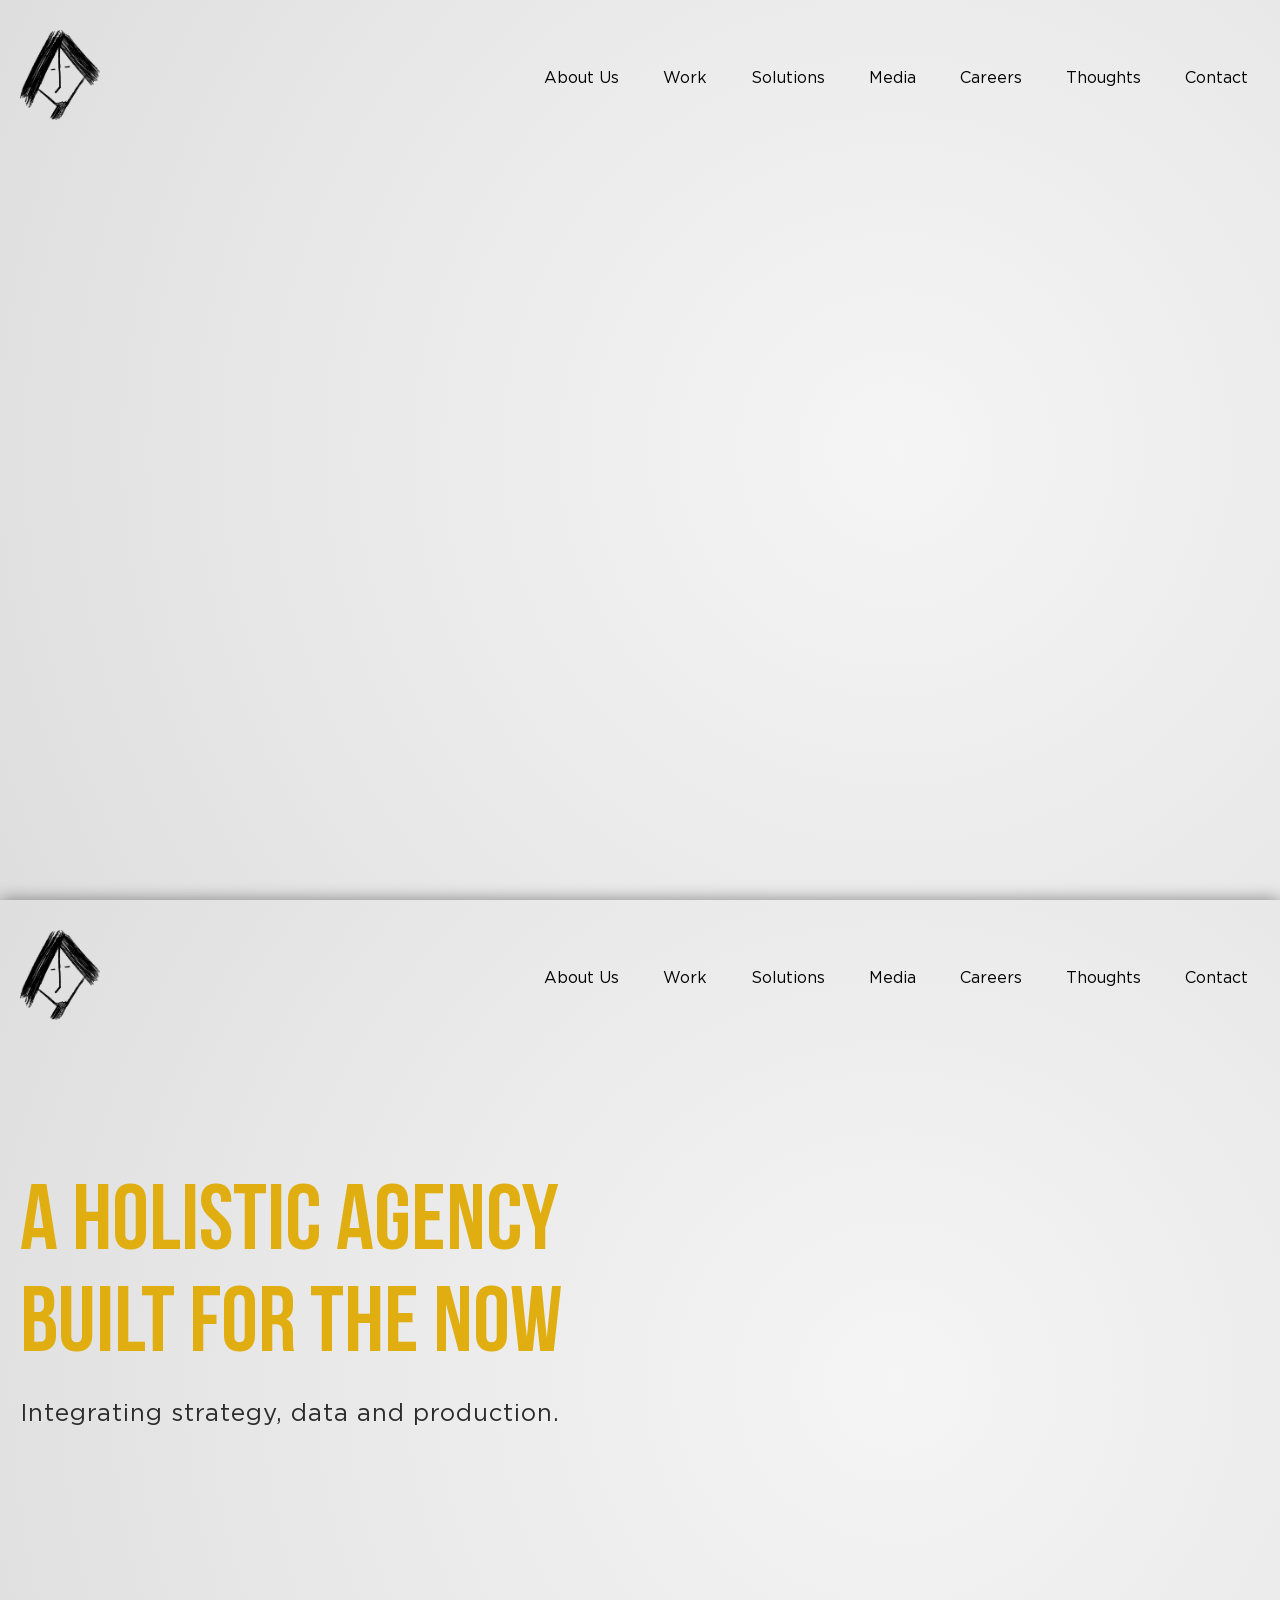
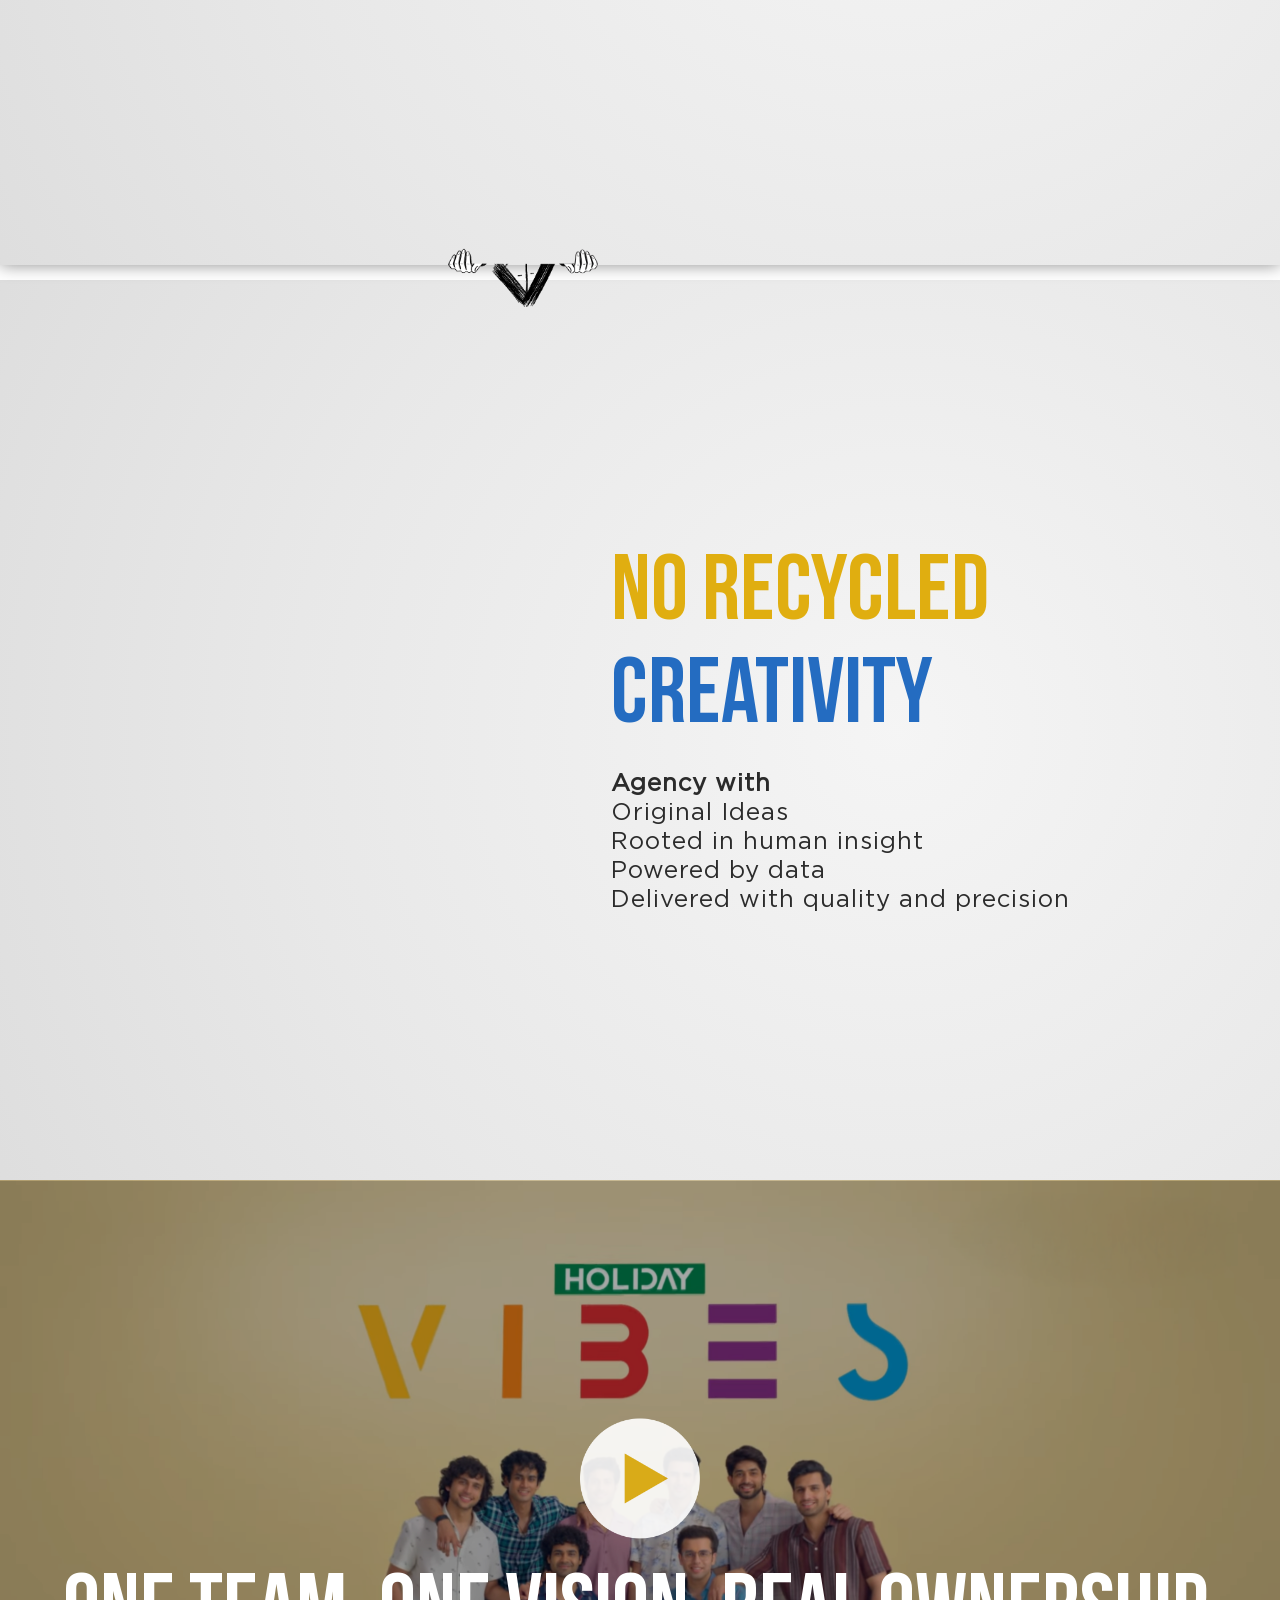
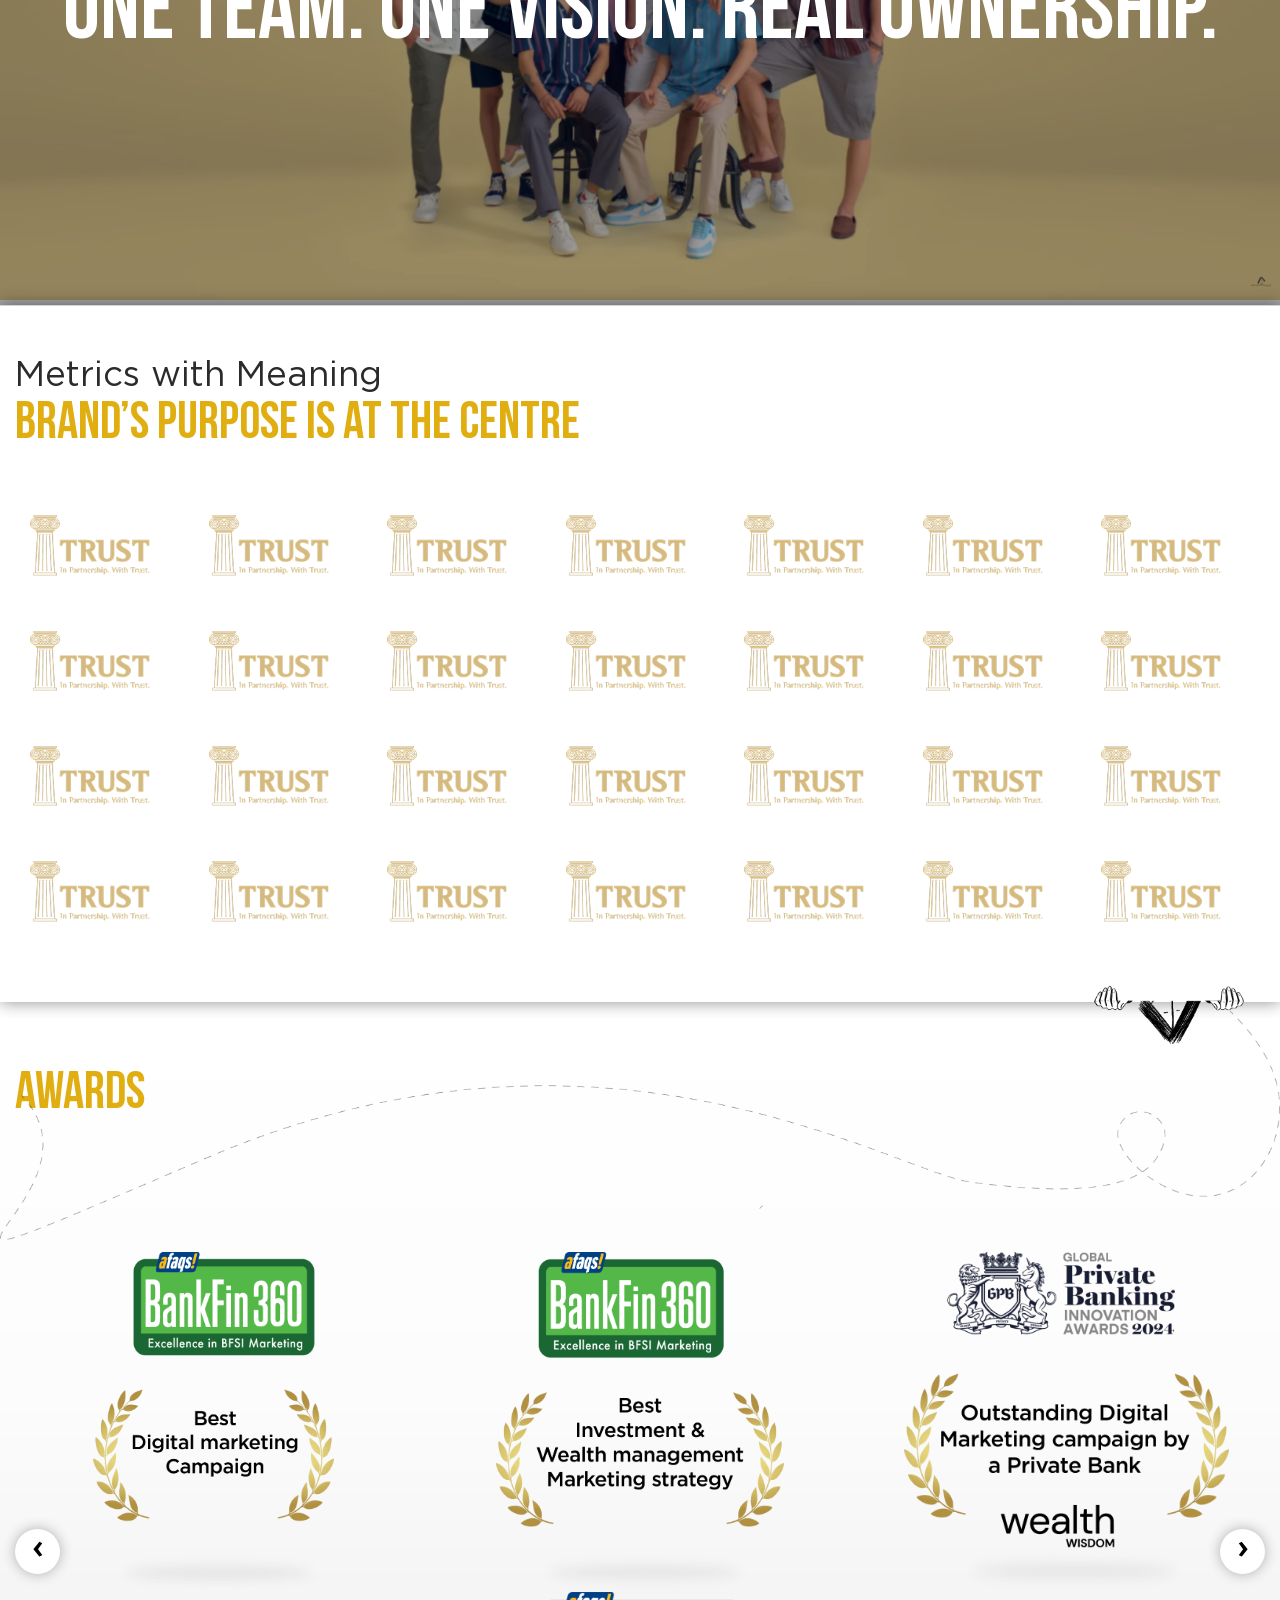
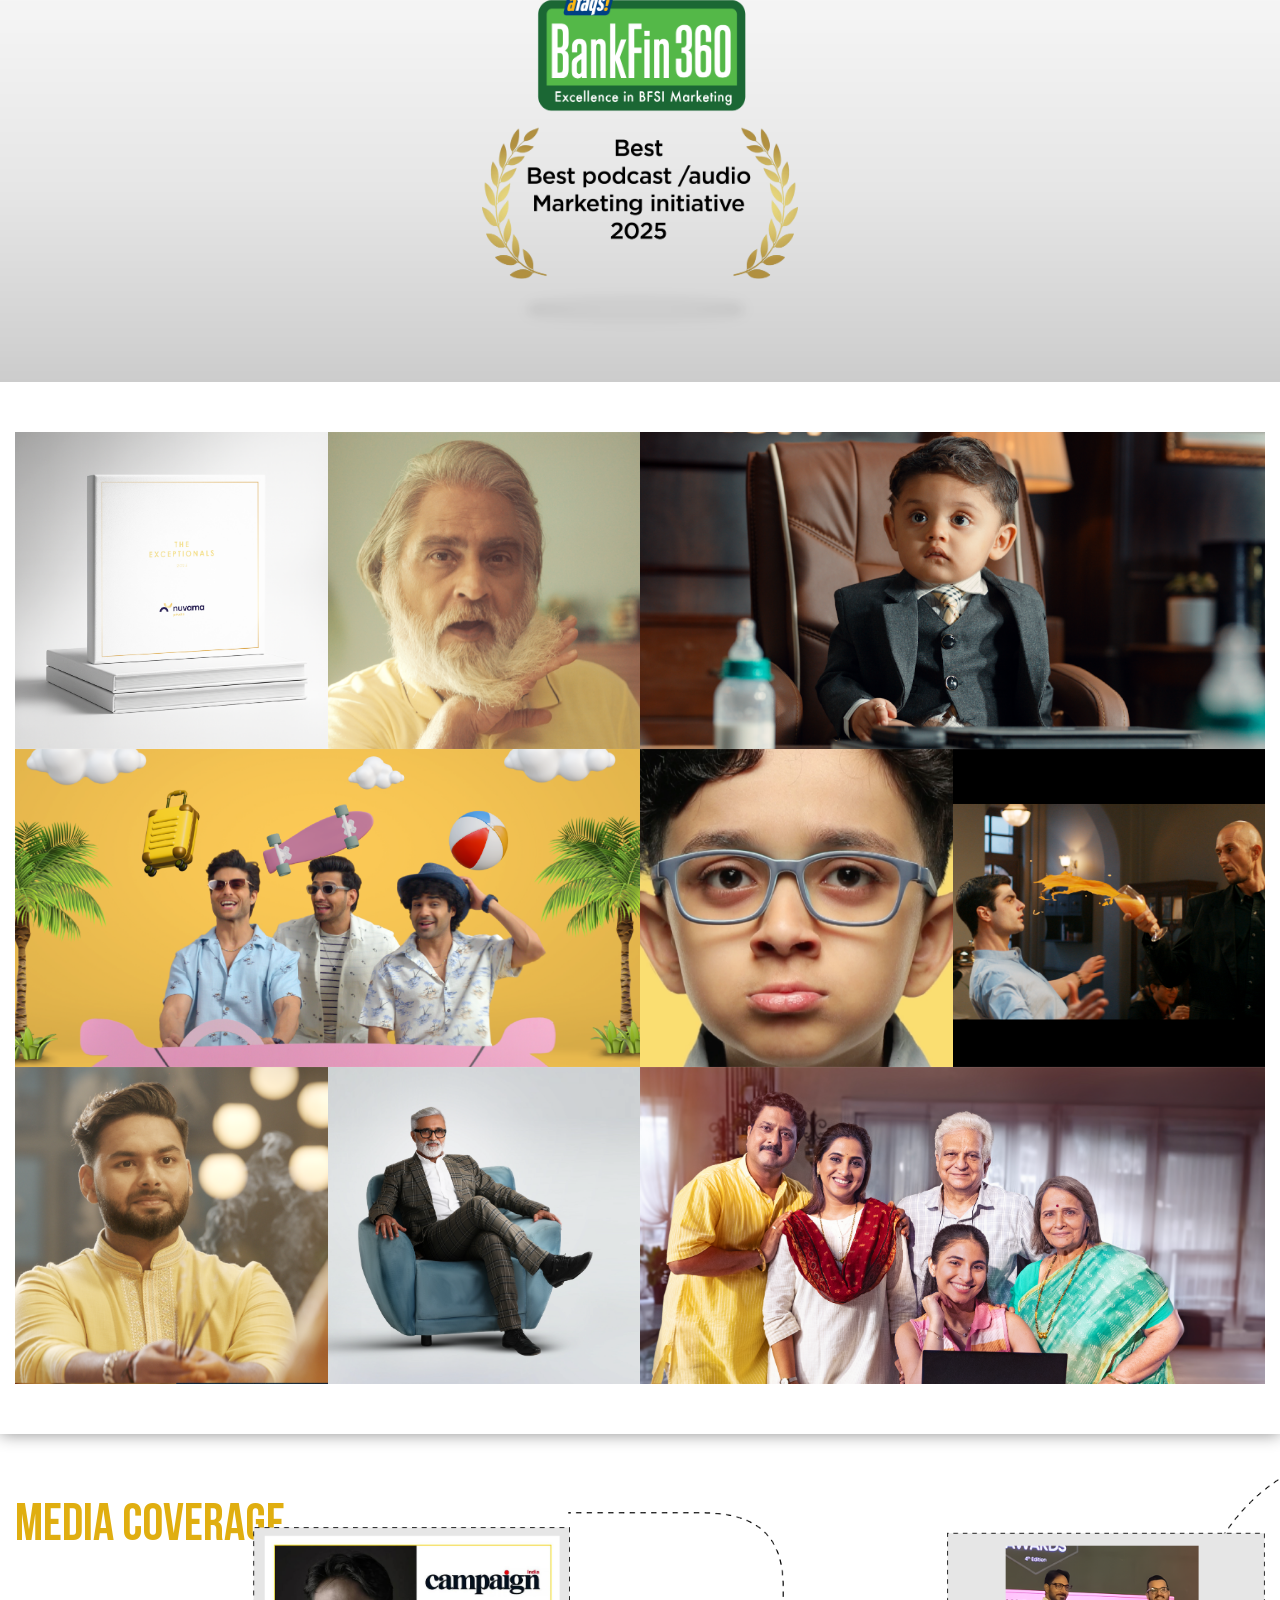
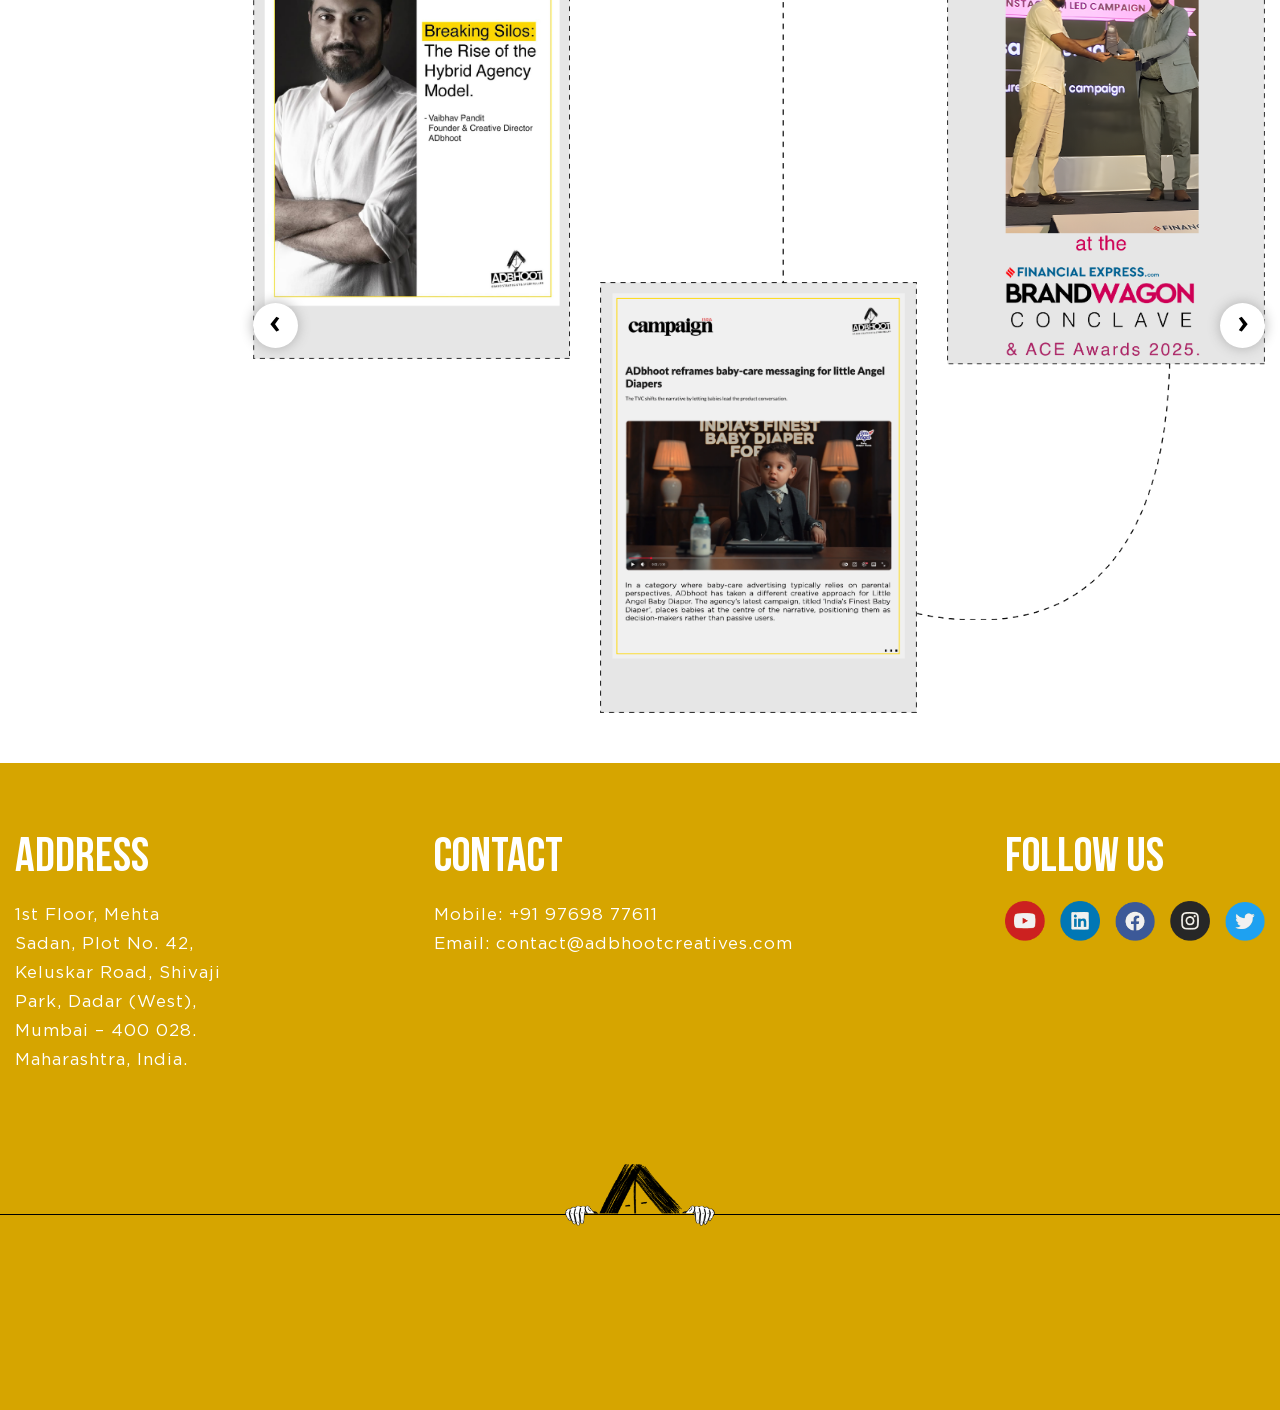
<file: index.html>
<!DOCTYPE html>
<html lang="en">
   <head>
      <meta charset="UTF-8">
      <meta name="viewport" content="width=device-width, initial-scale=1.0">
      <title>Adbhoot</title>
      <!-- Owl Carousel CSS -->
<link rel="stylesheet" href="https://cdnjs.cloudflare.com/ajax/libs/OwlCarousel2/2.3.4/assets/owl.carousel.min.css">
<link rel="stylesheet" href="https://cdnjs.cloudflare.com/ajax/libs/OwlCarousel2/2.3.4/assets/owl.theme.default.min.css">




      <link rel="stylesheet" href="css/style.css">
   </head>
   <style>
      /* Add this CSS to your existing styles */
    .video-img {
  position: relative;
  cursor: pointer;
}

.video-overlay {
  position: absolute;
  top: 50%;
  left: 50%;
  transform: translate(-50%, -50%);
  text-align: center;
}
   </style>
   <body>
      
      <section class="creative-hero">
         <!-- Background Video -->
         <video autoplay muted loop playsinline class="creative-bg-video">
            <source src="images/videos/top-hero1.mp4" type="video/mp4">
         </video>
         <header class="creative-nav">
            <div class="container">
            <div class="creative-logo">
               <img src="images/logo.png" alt="">
            </div>

            <ul class="creative-menu" id="menu">
               <li><a href="#about">About Us</a></li>
               <li class="dropdown">
                  <a href="#work">Work</a>
                  <ul class="dropdown-menu">
                     <li><a href="#project1">Project 1</a></li>
                     <li><a href="#project2">Project 2</a></li>
                     <li><a href="#project3">Project 3</a></li>
                  </ul>
               </li>
               <li><a href="#solutions">Solutions</a></li>
               <li><a href="#media">Media</a></li>
               <li><a href="#careers">Careers</a></li>
               <li><a href="#thoughts">Thoughts</a></li>
               <li><a href="#contact">Contact</a></li>
            </ul>

            </div>
            
         </header>
      </section>
      <section class="creative-hero shadow-sec">
         <!-- Background Video -->
         <video autoplay muted loop playsinline class="creative-bg-video">
            <source src="images/videos/dude-sitting1.mp4" type="video/mp4">
         </video>
         <div class="footer-side-img">
            <img src="images/footer-side.png" alt="Side Image">
         </div>
         <header class="creative-nav">
            <div class="container">
            <div class="creative-logo">
               <img src="images/logo.png" alt="">
            </div>
            <ul class="creative-menu" id="menu">
               <li><a href="#about">About Us</a></li>

               <li class="dropdown">
                  <a href="#work">Work</a>
                  <ul class="dropdown-menu">
                     <li><a href="#project1">Project 1</a></li>
                     <li><a href="#project2">Project 2</a></li>
                     <li><a href="#project3">Project 3</a></li>
                  </ul>
               </li>

              
               <li><a href="#solutions">Solutions</a></li>
               <li><a href="#media">Media</a></li>
               <li><a href="#careers">Careers</a></li>
               <li><a href="#thoughts">Thoughts</a></li>
               <li><a href="#contact">Contact</a></li>
            </ul>
            <div class="hamburger" id="hamburger">
               <span></span>
               <span></span>
               <span></span>
            </div>
            </div>
         </header>
         <div class="creative-container banner-main">
            <div class="creative-text">
               <h1>
                  A Holistic agency<br>
                  built for the now
               </h1>
               <p>
                  Integrating strategy, data and production.
               </p>
            </div>
         </div>
      </section>
      
      <section class="creative-hero right-text-sec">
         <!-- Background Video -->
         <video autoplay muted loop playsinline class="creative-bg-video">
            <source src="images/videos/kids-demo1.mp4" type="video/mp4">
         </video>
        
         <div class="creative-container">
            <div class="creative-text">
               <h1>
                  No Recycled<br>
                  <span>Creativity</span>
               </h1>
               <p>
                  <strong>Agency with </strong><br/>
                  Original Ideas<br/>
                  Rooted in human insight<br/>
                  Powered by data <br/>
                  Delivered with quality and precision
               </p>
            </div>
         </div>
      </section>
      
      <!-- <section class="video-sec">
         <div class="video-img">
            <img src="images/video.png" alt="Video">
            <div class="video-overlay">
               <div class="play-btn">
                  <img src="images/play.png" alt="Play Button">
               </div>
               <h2>One Team. One Vision. Real Ownership.</h2>
            </div>
         </div>
      </section> -->
      <section class="video-sec">
  <div class="video-img" id="videoContainer">
    
    <!-- Thumbnail -->
    <img src="images/video.png" alt="Video" id="thumbnail">

    <!-- Overlay -->
    <div class="video-overlay" id="overlay">
      <div class="play-btn">
        <img src="images/play.png" alt="Play Button">
      </div>
      <h2>One Team. One Vision. Real Ownership.</h2>
    </div>

    <!-- Video -->
    <video id="myVideo" width="100%" style="display:none;">

      <source src="https://edukoncept.in/video-sec.mp4" type="video/mp4">

    </video>

  </div>
</section>
      <section class="purpose-sec shadow-sec">
         <div class="container">
            <h3>Metrics with Meaning</h3>
            <h2>Brand’s purpose is at the centre</h2>
            <div class="footer-side-img ">
               <img src="images/footer-side.png" alt="Side Image">
            </div>
            <div class="purpose-container">
               <div class="purpose-logo">  
                  <img src="images/1.png" alt="Purpose Logo 1">
               </div>
               <div class="purpose-logo">  
                  <img src="images/1.png" alt="Purpose Logo 1">
               </div>
               <div class="purpose-logo">  
                  <img src="images/1.png" alt="Purpose Logo 1">
               </div>
               <div class="purpose-logo">  
                  <img src="images/1.png" alt="Purpose Logo 1">
               </div>
               <div class="purpose-logo">  
                  <img src="images/1.png" alt="Purpose Logo 1">
               </div>
               <div class="purpose-logo">  
                  <img src="images/1.png" alt="Purpose Logo 1">
               </div>
               <div class="purpose-logo">  
                  <img src="images/1.png" alt="Purpose Logo 1">
               </div>
               <div class="purpose-logo">  
                  <img src="images/1.png" alt="Purpose Logo 1">
               </div>
               <div class="purpose-logo">  
                  <img src="images/1.png" alt="Purpose Logo 1">
               </div>
               <div class="purpose-logo">  
                  <img src="images/1.png" alt="Purpose Logo 1">
               </div>
               <div class="purpose-logo">  
                  <img src="images/1.png" alt="Purpose Logo 1">
               </div>
               <div class="purpose-logo">  
                  <img src="images/1.png" alt="Purpose Logo 1">
               </div>
               <div class="purpose-logo">  
                  <img src="images/1.png" alt="Purpose Logo 1">
               </div>
               <div class="purpose-logo">  
                  <img src="images/1.png" alt="Purpose Logo 1">
               </div>
               <div class="purpose-logo">  
                  <img src="images/1.png" alt="Purpose Logo 1">
               </div>
               <div class="purpose-logo">  
                  <img src="images/1.png" alt="Purpose Logo 1">
               </div>
               <div class="purpose-logo">  
                  <img src="images/1.png" alt="Purpose Logo 1">
               </div>
               <div class="purpose-logo">  
                  <img src="images/1.png" alt="Purpose Logo 1">
               </div>
               <div class="purpose-logo">  
                  <img src="images/1.png" alt="Purpose Logo 1">
               </div>
               <div class="purpose-logo">  
                  <img src="images/1.png" alt="Purpose Logo 1">
               </div>
               <div class="purpose-logo">  
                  <img src="images/1.png" alt="Purpose Logo 1">
               </div>
               <div class="purpose-logo">  
                  <img src="images/1.png" alt="Purpose Logo 1">
               </div>
               <div class="purpose-logo">  
                  <img src="images/1.png" alt="Purpose Logo 1">
               </div>
               <div class="purpose-logo">  
                  <img src="images/1.png" alt="Purpose Logo 1">
               </div>
               <div class="purpose-logo">  
                  <img src="images/1.png" alt="Purpose Logo 1">
               </div>
               <div class="purpose-logo">  
                  <img src="images/1.png" alt="Purpose Logo 1">
               </div>
               <div class="purpose-logo">  
                  <img src="images/1.png" alt="Purpose Logo 1">
               </div>
               <div class="purpose-logo">  
                  <img src="images/1.png" alt="Purpose Logo 1">
               </div>
            </div>
         </div>
      </section>
      <section class="purpose-sec award-sec">
         <div class="container">
         <h2>aWARDS</h2>
         <div class="owl-carousel" id="award-row">
         <div class="award-row">
            <div class="award-grid">
               <div class="award-logo">
                  <img src="images/award/award-1.png" alt="Award Logo 1">
               </div>
            </div>
            <div class="award-grid">
               <div class="award-logo">
                  <img src="images/award/award-2.png" alt="Award Logo 1">
               </div>
            </div>
            <div class="award-grid">
               <div class="award-logo">
                  <img src="images/award/award-3.png" alt="Award Logo 1">
               </div>
            </div>
            <div class="award-grid">
               <div class="award-logo">
                  <img src="images/award/award-4.png" alt="Award Logo 1">
               </div>
            </div>
         </div>

         <div class="award-row">
            <div class="award-grid">
               <div class="award-logo">
                  <img src="images/award/award-1.png" alt="Award Logo 1">
               </div>
            </div>
            <div class="award-grid">
               <div class="award-logo">
                  <img src="images/award/award-2.png" alt="Award Logo 1">
               </div>
            </div>
            <div class="award-grid">
               <div class="award-logo">
                  <img src="images/award/award-3.png" alt="Award Logo 1">
               </div>
            </div>
            <div class="award-grid">
               <div class="award-logo">
                  <img src="images/award/award-4.png" alt="Award Logo 1">
               </div>
            </div>
         </div>
         </div>
      </section>
      <section class="work-section shadow-sec">
         <div class="container">
            <div class="work-grid">
               <div class="work-item">
                  <img src="images/work/img1.png" alt="">
               </div>
               <div class="work-item">
                  <img src="images/work/img2.png" alt="">
               </div>
               <div class="work-item item-50">
                  <img src="images/work/img3.png" alt="">
               </div>
               <div class="work-item item-50">
                  <img src="images/work/img4.png" alt="">
               </div>
               <div class="work-item">
                  <img src="images/work/img5.png" alt="">
               </div>
               <div class="work-item">
                  <img src="images/work/img6.png" alt="">
               </div>
               <div class="work-item">
                  <img src="images/work/img7.png" alt="">
               </div>
               <div class="work-item">
                  <img src="images/work/img8.png" alt="">
               </div>
               <div class="work-item item-50">
                  <img src="images/work/img9.png" alt="">
               </div>
            </div>
         </div>
      </section>
      <section class="purpose-sec media-sec">
         <video autoplay="" muted="" loop="" playsinline="" class="creative-bg-video">
            <source src="images/videos/lady-11.mp4" type="video/mp4">
         </video>
         
         <div class="container">
            <div class="curve-line">
<svg viewBox="0 0 800 200">
  <path d="M10 150 C150 50, 350 50, 500 120 S750 180, 790 80"
        fill="none"
        stroke="#212121"
        stroke-width="1"
        stroke-dasharray="5 7"/>
</svg>
</div>

            <h2 style="margin-bottom: 0;">Media Coverage</h2>

            
         
            <div class="media-coverage-container">

               <div class="owl-carousel" id="media-row">
                  <div class="media-coverage-inner item">
               <div class="media-grid ">
                  <div class="media-logo">
                     <img src="images/media/1.png" alt="Media Logo 1">
                  </div>
               </div>
               <div class="media-grid  second-grid">
                  <div class="media-logo">
                     <img src="images/media/2.png" alt="Media Logo 1">
                  </div>
               </div>
               <div class="media-grid ">
                  <div class="media-logo">
                     <img src="images/media/3.png" alt="Media Logo 1">
                  </div>
               </div>
            </div>
            <div class="media-coverage-inner item">
               <div class="media-grid ">
                  <div class="media-logo">
                     <img src="images/media/1.png" alt="Media Logo 1">
                  </div>
               </div>
               <div class="media-grid  second-grid">
                  <div class="media-logo">
                     <img src="images/media/2.png" alt="Media Logo 1">
                  </div>
               </div>
               <div class="media-grid ">
                  <div class="media-logo">
                     <img src="images/media/3.png" alt="Media Logo 1">
                  </div>
               </div>
            </div>
            </div>
         </div>
      </section>
      <footer class="footer  footer-bottom">
         <div class="container">
            <div class="footer-container">
               <div class="footer-col">
                  <h3>Address</h3>
                  <p>
                     1st Floor, Mehta<br>
                     Sadan, Plot No. 42,<br>
                     Keluskar Road, Shivaji<br>
                     Park, Dadar (West),<br>
                     Mumbai – 400 028.<br>
                     Maharashtra, India.
                  </p>
               </div>
               <div class="footer-col">
                  <h3>Contact</h3>
                  <p>Mobile: +91 97698 77611</p>
                  <p>Email: contact@adbhootcreatives.com</p>
               </div>
               <div class="footer-col">
                  <h3>Follow Us</h3>
                  <div class="social-icons">
                     <a href="#"><img src="images/youtube.png"></a>
                     <a href="#"><img src="images/link.png"></a>
                     <a href="#"><img src="images/facebook.png"></a>
                     <a href="#"><img src="images/insta.png"></a>
                     <a href="#"><img src="images/twitter.png"></a>
                  </div>
               </div>
            </div>
         </div>
         <div class="footer-side-img">
            <img src="images/bottom.png" alt="Side Image">
         </div>
      </footer>
      <script src="https://cdnjs.cloudflare.com/ajax/libs/jquery/3.6.0/jquery.min.js"></script>
        <script src="js/script.js"></script>
      <!-- Owl Carousel JS -->
<script src="https://cdnjs.cloudflare.com/ajax/libs/OwlCarousel2/2.3.4/owl.carousel.min.js"></script>

      <script>
$(document).ready(function(){
  $("#award-row").owlCarousel({
    loop: true,
    margin: 20,
    nav: true,
    dots: false,
    autoplay: false,
    autoplayTimeout: 5000,
    responsive:{
      0:{ items:1 },
      600:{ items:1 },
      1000:{ items:1 }
    }
  });
  $("#media-row").owlCarousel({
    loop: true,
    margin: 20,
    nav: true,
    dots: false,
    autoplay: false,
    autoplayTimeout: 5000,
    responsive:{
      0:{ items:1 },
      600:{ items:1 },
      1000:{ items:1 }
    }
  });
});
</script>
   </body>
</html>
</file>
<file: css/style.css>
@import url("fonts.css");

*{
    margin:0;
    padding:0;
    box-sizing:border-box;
    transition: 0.5s;
    }

    body{
        font-family: 'Gotham';
        font-size: 17px;
        font-weight: 400;
        color: #2B2B2B;
    }





/* Hamburger */

.hamburger{
display:none;
flex-direction:column;
cursor:pointer;
z-index:1000;
}

.hamburger span{height:3px;width:25px;background: #000;margin:4px 0;transition:0.4s;}

/* Hamburger animation */

.hamburger.active span:nth-child(1){
transform:rotate(45deg) translate(5px,5px);
}

.hamburger.active span:nth-child(2){
opacity:0;
}

.hamburger.active span:nth-child(3){
transform:rotate(-45deg) translate(5px,-5px);
}





.container{

max-width: 1577px;

margin: 0 auto;

padding: 0 15px;

position: relative;
}



.sec-padding{
    padding: 120px 0;
}



img{
    max-width: 100%;
    
}



.purpose-sec {
    padding: 30px 0;
}

.purpose-sec h3 {
    font-weight: 400;
    font-size: 48px;
    color: #555;
}

.purpose-sec h2 {
}

.purpose-container {
    display: flex;
    /* flex-direction: column; */
    flex-wrap: wrap;
}

.purpose-logo {
    width: 14.28%;
    flex:  0 0 14.28%;
    padding: 10px 15px;
    margin: 15px 0;
}














.video-img {
    position: relative;

    width: 100%;
}

.video-img.playing {
    aspect-ratio: 16 / 9;
    background: #000;
}



.video-img img {
    width: 100%;
}

.video-overlay {
    position: absolute;
    top: 0;
    left: 0;
    right: 0;
    background: #00000059;
    height: 100%;
    width: 100%;
    display: FLEX;
    align-items: center;
    justify-content: CENTER;
    flex-direction: column;
}

.play-btn {max-width: 120px;opacity: 0.9;cursor: pointer;}
.play-btn:hover{
	opacity:1;
	transform: scale(1.08);
}



.video-iframe-container {
    width: 100%;
    height: 100%;
    position: relative;
}

.video-iframe-container iframe {
    width: 100%;
    height: 100%;
    border: none;
}

/* Close button for inline player */
.close-video-btn {
    position: absolute;
    top: 15px;
    right: 15px;
    background: rgba(0, 0, 0, 0.6);
    border: none;
    color: #fff;
    font-size: 28px;
    cursor: pointer;
    padding: 8px 12px;
    border-radius: 4px;
    transition: all 0.25s ease;
    z-index: 100;
}

.close-video-btn:hover {
    background: rgba(0, 0, 0, 0.9);
    color: #E0AE10;
}

/* Large Play Button Overlay */
.video-play-overlay {
    position: absolute;
    top: 0;
    left: 0;
    width: 100%;
    height: 100%;
    background: rgba(0, 0, 0, 0.3);
    display: flex;
    justify-content: center;
    align-items: center;
    z-index: 50;
    cursor: pointer;
    transition: background 0.3s ease;
}

.video-play-overlay:hover {
    background: rgba(0, 0, 0, 0.5);
}

.video-large-play-btn {
    width: 120px;
    height: 120px;
    border-radius: 50%;
    background: linear-gradient(135deg, #E0AE10 0%, #d4a017 100%);
    border: none;
    color: #fff;
    font-size: 48px;
    cursor: pointer;
    transition: all 0.3s cubic-bezier(0.25, 0.46, 0.45, 0.94);
    box-shadow: 0 12px 40px rgba(224, 174, 16, 0.4);
    display: flex;
    justify-content: center;
    align-items: center;
    padding: 0;
}

.video-large-play-btn:hover {
    transform: scale(1.12);
    box-shadow: 0 16px 50px rgba(224, 174, 16, 0.6);
}

.video-large-play-btn:active {
    transform: scale(0.98);
}

@media (max-width: 768px) {
    .close-video-btn {
        font-size: 24px;
        padding: 6px 10px;
        top: 10px;
        right: 10px;
    }
    
    .video-large-play-btn {
        width: 90px;
        height: 90px;
        font-size: 36px;
    }
}


.video-overlay h2 {
    color: #fff;
    font-size: 93px;
    padding-top: 20px;
    font-weight: bold;
    line-height: 1.1;
    font-family: 'Bebas Neue';
}

.purpose-sec {
    padding: 50px 0;
    position: relative;

}

.shadow-sec {
    box-shadow: 0 0 16px #00000073;
    margin-bottom: 15px;
}

.purpose-sec h3 {
    font-size: 35px;
    color: #2B2B2B;
    font-family: 'Gotham Book';
}

.purpose-sec h2 {font-size: 52px;color: #E0AE10;font-weight: bold;line-height: 1.1;font-family: 'Bebas Neue';margin-bottom: 36px;}

.purpose-container {
    display: flex;
    /* flex-direction: column; */
    flex-wrap: wrap;
}

.purpose-logo {
    width: 14.28%;
    flex:  0 0 14.28%;
    padding: 10px 15px;
    margin: 15px 0;
}

.purpose-logo img {
    max-width: 120px;
    opacity: 0.6;
    transition: 0.5s;
}
.purpose-logo:hover img {
    opacity: 1;
    transition: 0.5s;
}

.award-sec{
   
background-image:url("../images/award-bg.png");
background-size:cover;
background-position:center;
}
.award-row {
    display: flex;
    flex-wrap: wrap;
    margin: 0 -15px;
    position: relative;

    padding-top: 92px;

}

.award-grid {
    padding: 0 15px;
    flex: 0 0 33.33%;
    margin: 0 auto;
    width: 33.33%;
}


.work-section{padding: 50px 0;/* background:#efefef; */}


.work-grid{display: flex;flex-wrap: wrap;}

.work-item{overflow:hidden;cursor:pointer;flex: 0 0 25%;width: 25%;}

.work-item.item-50{
    flex: 0 0 50%;
    width: 50%;
}

.work-item img{
width:100%;
height:100%;
object-fit:cover;
transition:0.4s;
}

.work-item:hover img{
transform:scale(1.08);
}



.footer{background:#d6a500;padding: 70px 0 400px;color:white;position: relative;}

.footer-container{
display:flex;
justify-content:space-between;
gap:60px;
}

.footer-col h3{font-size: 48px;margin-bottom: 15px;font-weight: bold;line-height: 1.1;font-family: 'Bebas Neue';}

.footer-col p{line-height:1.7;font-family: 'Gotham Book';letter-spacing: 1px;}

/* Social Icons */

.social-icons{
display:flex;
gap:15px;
margin-top:10px;
}

.social-icons a{width:40px;height:40px;display:flex;align-items:center;justify-content:center;border-radius:50%;/* background:white; *//* color:#d6a500; */font-size:20px;transition:0.3s;}

.social-icons a:hover{
transform:scale(1.1);
}

.footer-side-img {
    max-width: 150px;
    position: absolute;
    bottom: 244px;
    right: 0;
    z-index: 9;
    left: 0;
    margin:  0 auto;
}

.hero-video-container {
    max-width: 450px;
}

.hero-video-container video {
    width: 100%;
    height: 100%;
    object-fit: contain;
}



.purpose-sec .footer-side-img {
    left: auto;
    right: 36px;
    bottom: -97px;
}

.site-header2 .footer-side-img, .creative-hero .footer-side-img {
    left: 35%;
    bottom: -47px;
    z-index: 99;
    margin: 0;
}

.media-sec{
   
/* background-image:url("../images/media.png"); */
   
background-size:cover;
   
background-position:center;
   
/* padding-bottom: 280px; */
   
overflow: hidden;
}


.media-coverage-container {
    padding-left: 19%;
    position: relative;
    margin-top: -29px;
}

.media-coverage-container::after{
    content: '';
    background-image:url("../images/line-bg-old.png");
    background-size: contain;
    background-position:center;
    background-repeat: no-repeat;
    width: 99%;
    height: 98%;
    position: absolute;
    left: 31%;
    top: -78px;
}

.media-grid {
    padding: 0 15px;
    flex: 0 0 33.33%;
    margin: 0 auto;
    width: 33.33%;
    position: relative;
    z-index: 9;
}

.media-grid.second-grid{

padding-top: 34%;
}

.creative-hero{

position:relative;

min-height:100vh;

/* overflow:hidden; */

/* display:flex; */

/* flex-direction:column; */

/* justify-content:center; */

/* box-shadow: 0 0 20px #00000073; */

/* overflow: hidden; */
}


/* VIDEO BACKGROUND */

.creative-bg-video{

position:absolute;

top:0;

left:0;

width:100%;

height:100%;

object-fit:cover;

/* box-shadow: 0 0 20px #00000073; */
}


/* GRADIENT OVERLAY */

.creative-hero::after{

content:"";

position:absolute;

top:0;

left:0;

width:100%;

height:100%;

background: radial-gradient(circle at 70% 50%, #f3f3f3 0%, #e4e4e4 60%, #d8d8d8 100%);

opacity:0.85;

z-index:-1;

}


/* NAV */

.creative-nav .container{

display:flex;

justify-content:space-between;

align-items:center;

padding:30px 20px;

width:100%;

position: relative;
}

.creative-menu{

    display: flex;
    gap: 20px;
    list-style: none;
}

.creative-menu li{
    position: relative;
}

.creative-menu li a{
    text-decoration: none;
    color: #2c2c2c;
    font-family: 'Gotham Book';
    font-size: 16px;
    font-weight: 500;
    padding: 8px 12px;
    border-radius: 4px;
    transition: all 0.3s cubic-bezier(0.25, 0.46, 0.45, 0.94);
    position: relative;
    overflow: hidden;
}

.creative-menu li a::before {
    content: '';
    position: absolute;
    bottom: 0;
    left: 50%;
    width: 0;
    height: 2px;
    background: linear-gradient(90deg, #E0AE10, #d4a017);
    transition: all 0.3s ease;
    transform: translateX(-50%);
}

.creative-menu li a:hover::before {
    width: 100%;
}

.creative-menu li a:hover{
    color: #E0AE10;
    background: rgba(224, 174, 16, 0.05);
    transform: translateY(-1px);
    box-shadow: 0 4px 12px rgba(224, 174, 16, 0.15);
}

/* Dropdown styles */
.dropdown-menu {
    display: none;
    position: absolute;
    top: calc(100% + 8px);
    left: 0;
    background: linear-gradient(135deg, #ffffff 0%, #fafafa 100%);
    min-width: 220px;
    box-shadow: 0 12px 32px rgba(0,0,0,0.15), 0 4px 12px rgba(0,0,0,0.08);
    border: 1px solid rgba(0,0,0,0.08);
    border-radius: 8px;
    z-index: 1000;
    list-style: none;
    padding: 8px 0;
    margin: 0;
    opacity: 0;
    transform: translateY(-12px) scale(0.95);
    transition: all 0.4s cubic-bezier(0.25, 0.46, 0.45, 0.94);
    backdrop-filter: blur(10px);
}

.dropdown-menu::before {
    content: '';
    position: absolute;
    top: -6px;
    left: 20px;
    width: 0;
    height: 0;
    border-left: 6px solid transparent;
    border-right: 6px solid transparent;
    border-bottom: 6px solid rgba(0,0,0,0.08);
}

.dropdown-menu::after {
    content: '';
    position: absolute;
    top: -5px;
    left: 21px;
    width: 0;
    height: 0;
    border-left: 5px solid transparent;
    border-right: 5px solid transparent;
    border-bottom: 5px solid #ffffff;
}

.dropdown-menu li {
    border-bottom: 1px solid rgba(0,0,0,0.06);
    transform: translateY(-8px);
    opacity: 0;
    transition: all 0.3s cubic-bezier(0.25, 0.46, 0.45, 0.94);
    display: BLOCK;
}

.dropdown-menu li:nth-child(1) { transition-delay: 0.05s; }
.dropdown-menu li:nth-child(2) { transition-delay: 0.1s; }
.dropdown-menu li:nth-child(3) { transition-delay: 0.15s; }

.dropdown-menu li:last-child {
    border-bottom: none;
}

.dropdown-menu li a {
    display: block;
    padding: 14px 20px;
    color: #2c2c2c;
    text-decoration: none;
    font-family: 'Gotham Book';
    font-size: 15px;
    font-weight: 500;
    transition: all 0.25s cubic-bezier(0.25, 0.46, 0.45, 0.94);
    position: relative;
    overflow: hidden;
    width: 100%;
}

.dropdown-menu li a::before {
    content: '';
    position: absolute;
    top: 0;
    left: -100%;
    width: 100%;
    height: 100%;
    background: linear-gradient(90deg, transparent, rgba(224, 174, 16, 0.1), transparent);
    transition: left 0.5s ease;
}

.dropdown-menu li a:hover::before {
    left: 100%;
}

.dropdown-menu li a:hover {
    background: linear-gradient(135deg, rgba(224, 174, 16, 0.08) 0%, rgba(224, 174, 16, 0.12) 100%);
    color: #E0AE10;
    transform: translateX(4px);
    box-shadow: 0 2px 8px rgba(224, 174, 16, 0.15);
}

.dropdown-menu li a:focus {
    outline: 2px solid #E0AE10;
    outline-offset: 2px;
}

.dropdown:hover .dropdown-menu {
    display: block;
    opacity: 1;
    transform: translateY(0) scale(1);
}

.dropdown:hover .dropdown-menu li {
    transform: translateY(0);
    opacity: 1;


display:flex;

gap:40px;

list-style:none;
}
.creative-menu > li > a{
    text-decoration:none;
    color:#000;
    font-family: 'Gotham Book';
}
.creative-menu li a:hover{
	color:#E0AE10;

}


/* HERO CONTENT */

.creative-container{

max-width: 1577px;

margin:auto;

padding:120px 20px;

width:100%;

position: relative;

height: 100vh;
}

.banner-main{
    height: 90vh;
}


/* TEXT */

.creative-text h1{

font-size: 93px;

color: #E0AE10;

font-weight: bold;

line-height:1.1;

font-family: 'Bebas Neue';
}

.creative-text h1 span{
    
color: #246CC1;
}

.creative-text p{

margin-top:20px;

font-size: 24px;

color: #2B2B2B;

font-family: 'Gotham Book';

letter-spacing: 1px;
}

.right-text-sec .creative-container{
    display: flex;
    align-items: center;
    justify-content: end;
    max-width: 900px;
}

.creative-hero.right-text-sec .creative-bg-video{
    box-shadow: none;
}

.media-sec .container {
    position: relative;
    z-index: 9;
}

.moving-icon{

	animation: moveIcon 20s infinite alternate;
}

@keyframes moveIcon{
	0%{
		left:5%;
	}
	100%{
		left:90%;
	}
}

.creative-logo {
    max-width: 80px;
}

.award-bg-line {
    position: relative;
    top: -135px;
}

.award-sec .container{
    position: relative;
}

.award-sec .container:before {
    content: '';
    position: absolute;
    background-image: url("../images/award-bg-line.png");
    width: 100%;
    height: 100%;
    left: 0;
    right: 0;
    top: -56px;
    background-size: contain;
    background-repeat: no-repeat;
    background-position: top center;
}

/* .media-logo img {
    border: 1.5px dashed #E6E6E6;
} */

header.creative-nav.fixed {
    position: fixed;
    z-index: 99;
    /* background: #fff; */
    left: 0;
    right: 0;
    width: 100%;
    top: 0;
    /* box-shadow: 0 0 3px #acacac; */
}

header.creative-nav.fixed .container {
    padding: 10px 20px;
}
/* .media-logo img {
    border: 1.5px dashed #000;
} */

.award-logo {
    margin: 0 auto;
    width: 100%;
}

.award-logo img {
    width: 100%;
    max-height: 340px;
    object-fit: scale-down;
}
.peek-animation{
animation: peekUp 4s ease forwards;
}

@keyframes peekUp{
    0%{
        bottom:-120px;
        opacity:0;
    }
    30%{
        bottom:20px;   /* screen me aaye */
        opacity:1;
    }
    70%{
        bottom:20px;   /* thoda rukke */
        opacity:1;
    }
    100%{
        bottom:-120px; /* phir hide */
        opacity:0;
    }
}

@media(max-width: 768px){


.creative-menu {
        position: fixed;
        top: 0;
        left: -100%;
        width: 100%;
        height: 100vh;
        background: rgb(255 255 255 / 95%);
        flex-direction: column;
        align-items: center;
        justify-content: center;
        gap: 30px;
        transition: 0.4s;
        z-index: 99;
    }
    .creative-menu.active{
left:0;
}


    .dropdown-menu {
        display: none;
        position: static;
        background: rgba(255, 255, 255, 0.95);
        backdrop-filter: blur(10px);
        border: 1px solid rgba(0,0,0,0.08);
        border-radius: 6px;
        box-shadow: 0 4px 16px rgba(0,0,0,0.1);
        margin-top: 12px;
        padding: 6px 0;
        opacity: 0;
        transform: translateY(-8px) scale(0.98);
        transition: all 0.35s cubic-bezier(0.25, 0.46, 0.45, 0.94);
    }

    .dropdown-menu li {
        border-bottom: 1px solid rgba(0,0,0,0.06);
        opacity: 0;
        transform: translateY(-6px);
        transition: all 0.3s cubic-bezier(0.25, 0.46, 0.45, 0.94);
    }

    .dropdown-menu li:nth-child(1) { transition-delay: 0.05s; }
    .dropdown-menu li:nth-child(2) { transition-delay: 0.1s; }
    .dropdown-menu li:nth-child(3) { transition-delay: 0.15s; }

    .dropdown-menu li a {
        padding: 12px 24px;
        color: #2c2c2c;
        font-size: 15px;
        font-weight: 500;
        transition: all 0.25s cubic-bezier(0.25, 0.46, 0.45, 0.94);
        position: relative;
        overflow: hidden;
    }

    .dropdown-menu li a::before {
        content: '';
        position: absolute;
        top: 0;
        left: -100%;
        width: 100%;
        height: 100%;
        background: linear-gradient(90deg, transparent, rgba(224, 174, 16, 0.08), transparent);
        transition: left 0.4s ease;
    }

    .dropdown-menu li a:hover::before {
        left: 100%;
    }

    .dropdown-menu li a:hover {
        background: linear-gradient(135deg, rgba(224, 174, 16, 0.06) 0%, rgba(224, 174, 16, 0.1) 100%);
        color: #E0AE10;
        transform: translateX(3px);
    }

    .creative-menu li.dropdown.active .dropdown-menu {
        display: block;
        opacity: 1;
        transform: translateY(0) scale(1);
    }

    .creative-menu li.dropdown.active .dropdown-menu li {
        opacity: 1;
        transform: translateY(0);
    }


.creative-logo {
    max-width: 50px;
}

.creative-nav .container {
    padding: 15px;
}

.container {
    padding: 0 15px;
}

.hamburger {
    display: flex;
}

.creative-text h1 {
    font-size: 40px;
}

.creative-text p {
    font-size: 18px;
}

body {
    font-size: 14px;
}

.creative-container {
    padding: 70px 15px;
}
.video-overlay h2 {
    font-size: 31px;
}

.play-btn {
    max-width: 60px;
}

.video-overlay {
    text-align: CENTER;
}
.purpose-sec h3 {
    font-size: 20px;
}

.purpose-sec h2 {
    font-size: 30px;
}

.purpose-logo {
    width: 33.33%;
    flex: 0 0 33.33%;
    margin: 5px 0;
}

.purpose-logo img {
    max-width: 80px;
}

.footer-side-img {
    max-width: 40px;
    left: -7px;
}

.purpose-sec .footer-side-img {
    bottom: -60px;
}

.footer-container {
    display: block;
}

.footer {
    padding: 40px 0 100px;
}

.footer-col h3 {
    font-size: 30px;
}

.footer-container .footer-col {
    margin-bottom: 20px;
}
.work-section {
    padding: 20px 0;
}
.creative-hero .footer-side-img {
    bottom: -61px;
}
.award-grid {
    flex: 0 0 50%;
    width: 50%;
}

.award-sec .container:before {
    top: 0;
}
.media-grid {
    flex: 0 0 50%;
    width: 50%;
    padding-bottom: 15px;
}

.media-grid.second-grid {
    padding-top: 0;
}

.media-coverage-container {
    padding-left: 0;
}

.media-coverage-container::after {
    left: 0;
    display: none;
}
.creative-hero {
    /* min-height: 50vh; */
}
.creative-menu li a {
    font-size: 18px;
}
.award-logo img {
    max-height: -webkit-fill-available;
    height: 186px;
    object-fit: contain;
}
    
}

.curve-line{width:100%;position:absolute;top: 126px;right: -85%;transform: rotate(49deg);}

.curve-line svg{
width:100%;
height:200px;
}

.footer-bottom:before {
    content: '';
    border-bottom: 1px solid #000;
    position: absolute;
    bottom: 260px;
    width: 100%;
    left: 0;
    right: 0;
}


.creative-container.about-main {
    padding: 0 20px;
}

.about-main .creative-text p {
    font-size: 17px;
}
.creative-text {
    max-width: 850px;
}

.blue-txt{
    color: #246CC1;
}
.sec-padding-half{
    padding: 50px 0;
}

.owl-carousel .owl-nav button.owl-next, .owl-carousel .owl-nav button.owl-prev {
    width: 45px;
    height: 45px;
    position: absolute;
    top: 50%;
    display: block !important;
    background: #fff;
    box-shadow: 0 0 13px #aeaeae;
    margin-top: -17px;
}

.owl-carousel .owl-nav button.owl-next span, .owl-carousel .owl-nav button.owl-prev span {
    font-size: 34px;
    padding: 0 !important;
    color: #000;
    position: relative;
    top: -3px;
    line-height: 1;
}

.owl-carousel .owl-nav button.owl-prev {
    left: 0;
    border: 0 solid #000;
    border-radius: 100%
}

.owl-carousel .owl-nav button.owl-next {
    right: 0;
    border: 0 solid #000;
    border-radius: 100%
}
.media-coverage-inner {
    display: flex;
    flex-wrap: wrap;
    margin: 0 -15px;
    position: relative;
}
</file>
